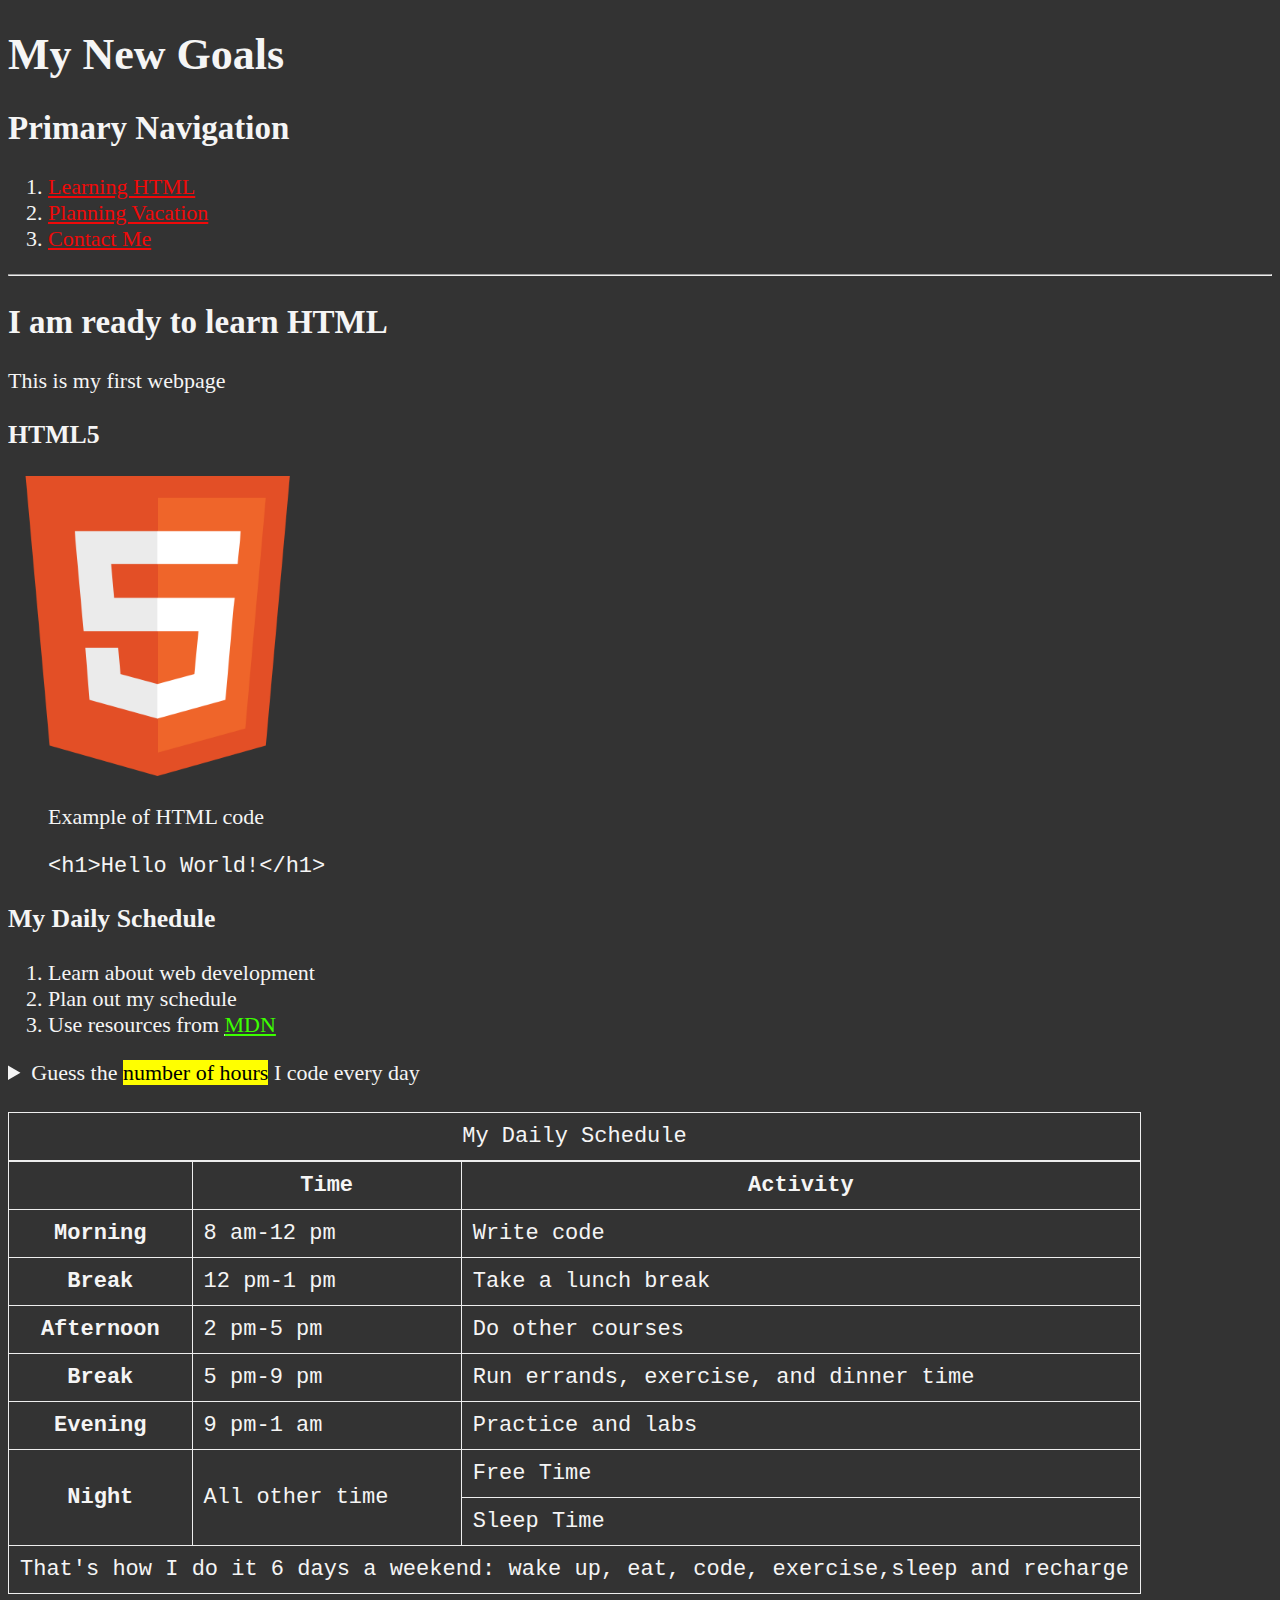
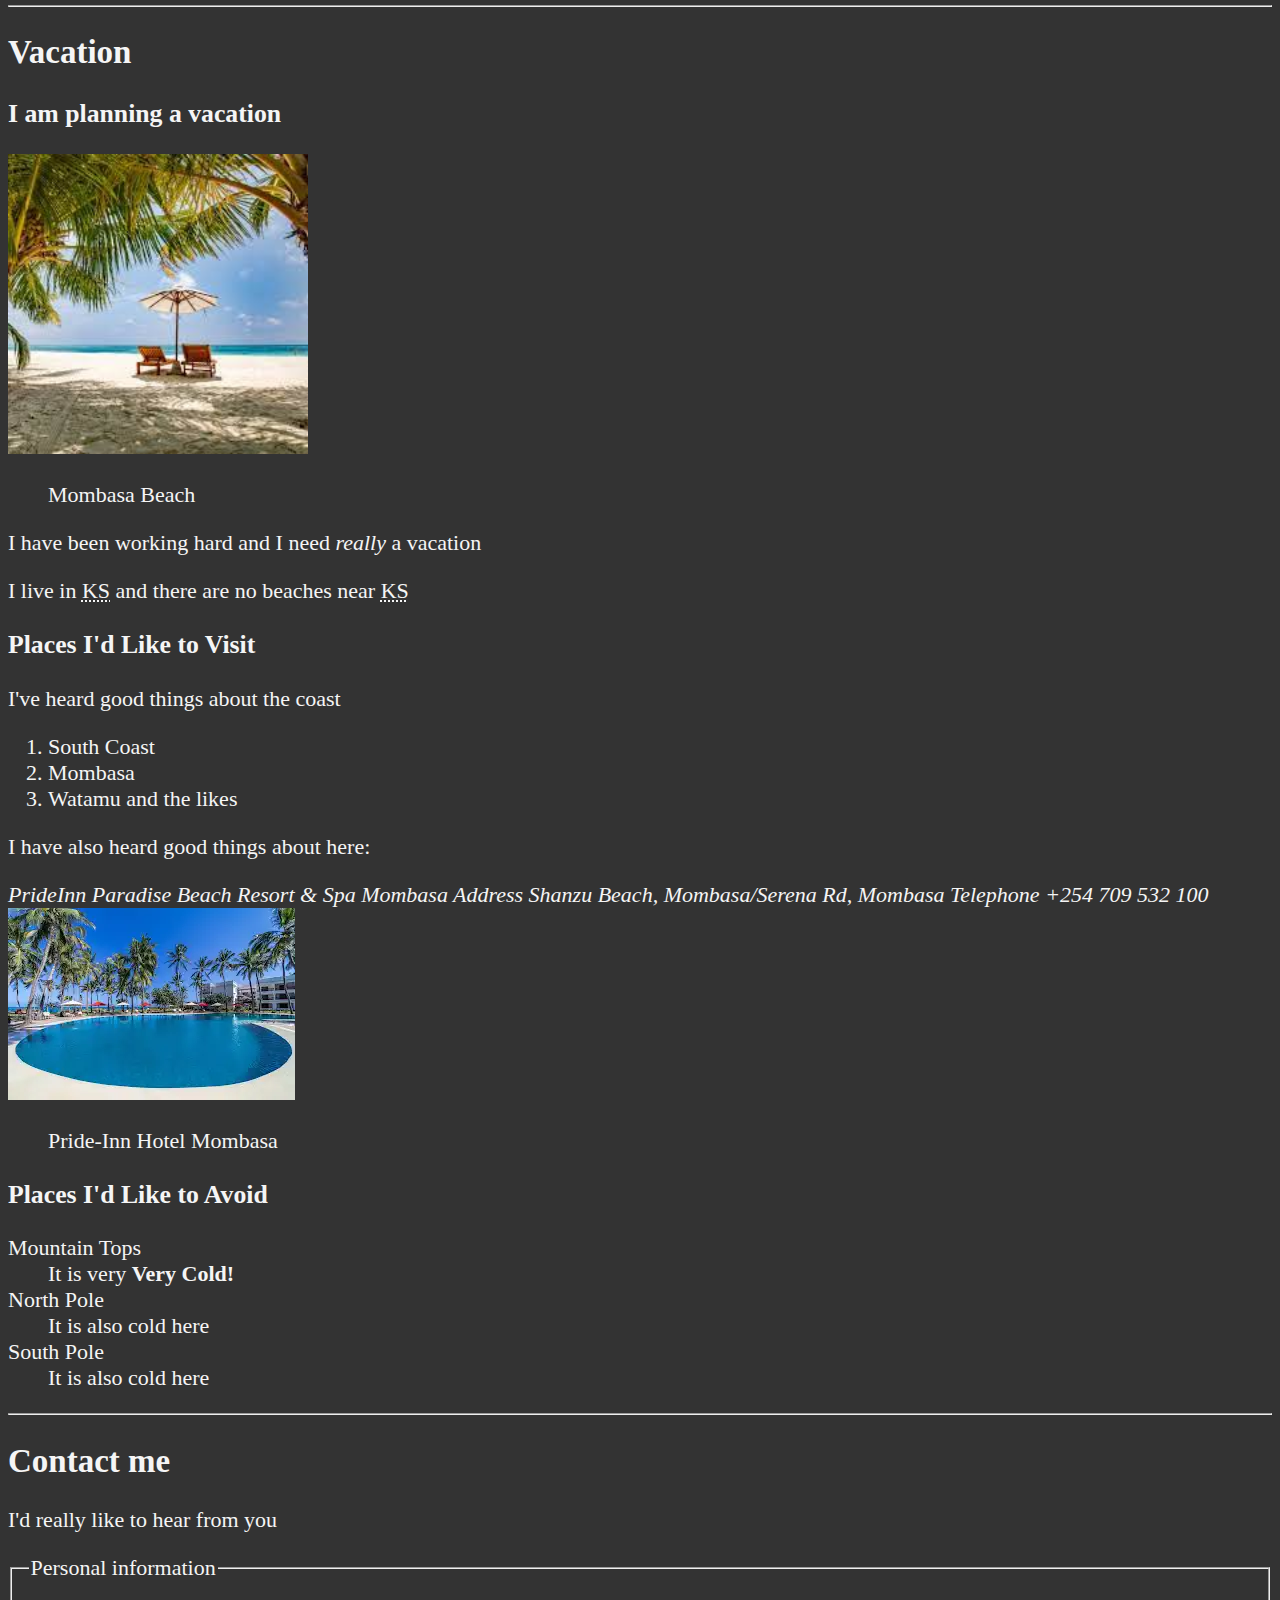
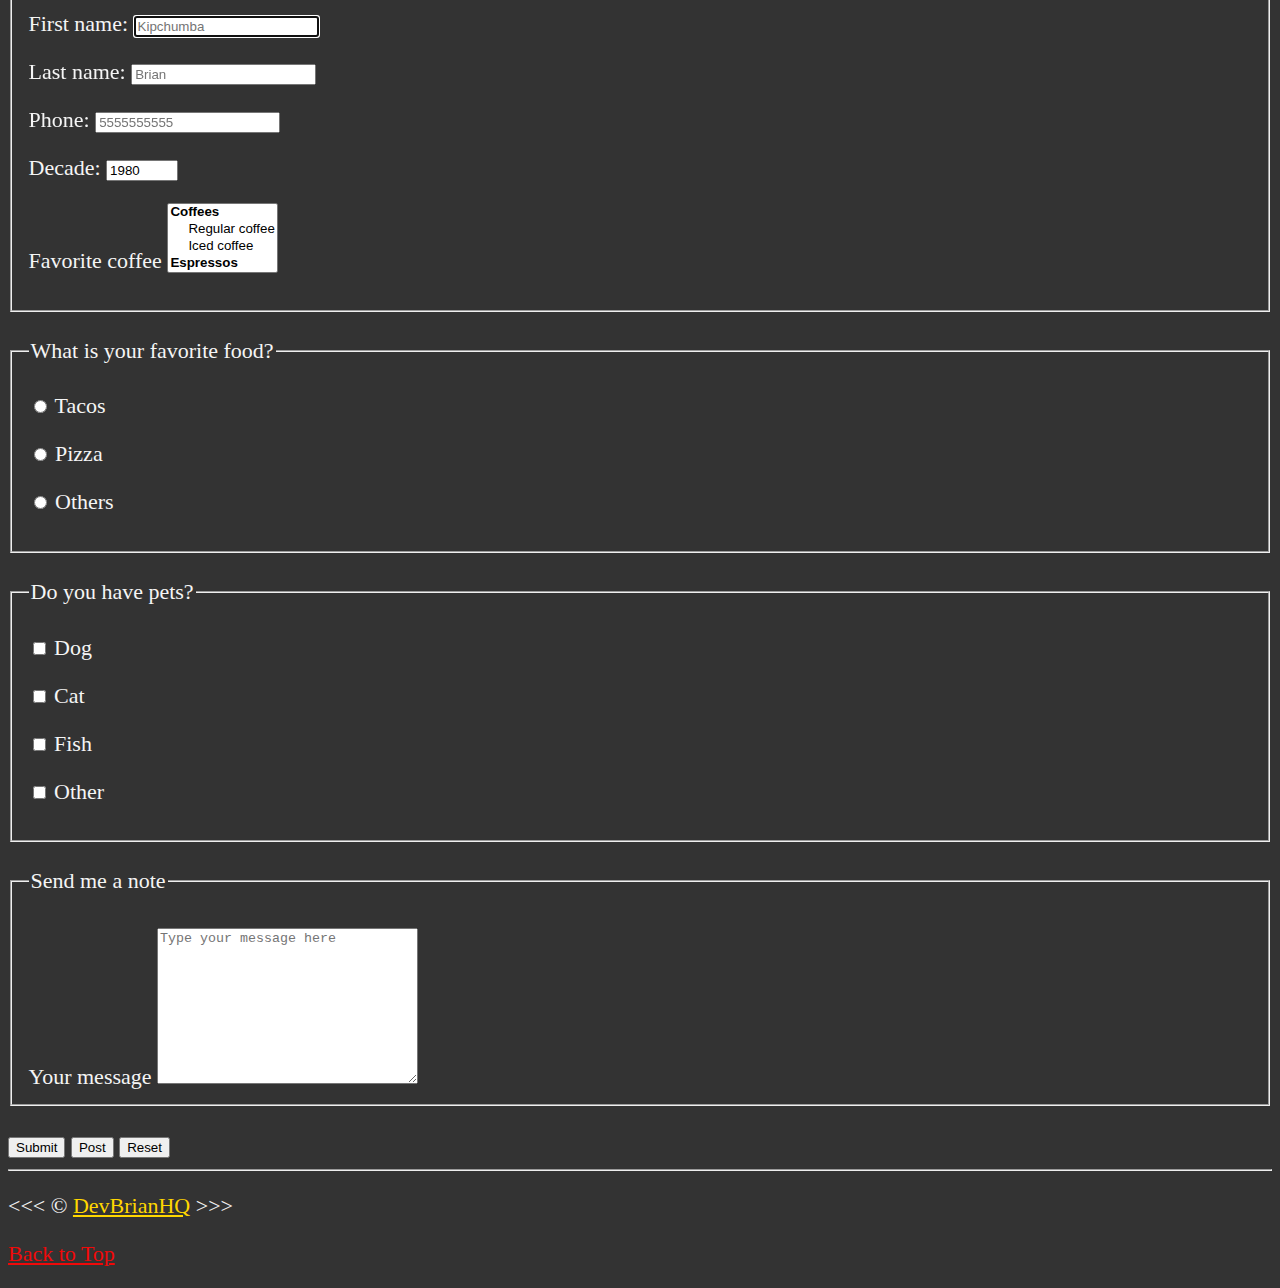
<file: index.html>
<!DOCTYPE html>
<html lang="en">

<head>
    <meta charset="UTF-8">
    <meta name="author" content="Kipchumba Brian">
    <meta name="description" content="I am learning how to code">
    <meta name="keywords" content="HTML, CSS">
    <meta name="viewport" content="width=device-width, initial-scale=1.0">
    <title>My first page</title>
    <link rel="icon" href="html5.png" type="image/x-icon">
    <link rel="stylesheet" href="main.css">
</head>

<body>
    <header>
        <h1>My New Goals</h1>

        <nav aria-label="primary-navigation">
            <h2 id="primary-navigation">Primary Navigation</h2>
            <ol>
                <li><a href="#html">Learning HTML</a></li>
                <li><a href="#vacation">Planning Vacation</a></li>
                <li><a href="#contact">Contact Me</a></li>
            </ol>
        </nav>

        <hr>
    </header>

    <main>
        <article id="html">
            <h2>I am ready to learn HTML</h2>
            <p>This is my first webpage</p>
            <section>
                <h3>HTML5</h3>
                <img src="img/html_logo.png" alt="HTML logo" title="I am learning HTML5" width="300" height="300">
                <figure>
                    <figcaption>
                        Example of HTML code
                    </figcaption>
                    <p>
                        <code>&lt;h1&gt;Hello World!&lt;/h1&gt;</code>
                    </p>
                </figure>
            </section>
            <section>
                <h3>My Daily Schedule</h3>
                <ol>
                    <li>Learn about web development</li>
                    <li>Plan out my schedule</li>
                    <li>Use resources from
                        <abbr title="Mozilla Developer Network">
                            <a href="https://developer.mozilla.org/en-US/" style="color: rgb(60, 255, 0)" target="_blank">MDN</a>
                        </abbr>
                    </li>
                </ol>
                <aside>
                    <details>
                        <summary>Guess the <mark>number of hours</mark> I code every day</summary>
                        <p>I code for at least 10 hours per day, the first session starting from <time datetime="09:00">8 am</time> to <time datetime="12:00">12 pm</time> for close to <time datetime="PT3H">3 hours</time></p>
                    </details>
                </aside>
                <br>
                <table>
                    <caption>My Daily Schedule</caption>
                    <thead>
                        <tr>
                            <th>&nbsp;</th>
                            <th scope="col">Time</th>
                            <th scope="col">Activity</th>
                        </tr>
                    </thead>
                    <tbody>
                        <tr>
                            <th scope="row">Morning</th>
                            <td>
                                <time datetime="08:00">8 am</time>-<time datetime="12:00">12 pm</time>
                            </td>
                            <td>
                                Write code
                            </td>
                        </tr>
                        <tr>
                            <th scope="row">Break</th>
                            <td>
                                <time datetime="12:00">12 pm</time>-<time datetime="14:00">1 pm</time>
                            </td>
                            <td>
                                Take a lunch break
                            </td>
                        </tr>
                        <tr>
                            <th scope="row">Afternoon</th>
                            <td>
                                <time datetime="14:00">2 pm</time>-<time datetime="17:00">5 pm</time>
                            </td>
                            <td>
                                Do other courses
                            </td>
                        </tr>
                        <tr>
                            <th scope="row">Break</th>
                            <td>
                                <time datetime="17:00">5 pm</time>-<time datetime="21:00">9 pm</time>
                            </td>
                            <td>
                                Run errands, exercise, and dinner time
                            </td>
                        </tr>
                        <tr>
                            <th scope="row">Evening</th>
                            <td>
                                <time datetime="21:00">9 pm</time>-<time datetime="01:00">1 am</time>
                            </td>
                            <td>
                                Practice and labs
                            </td>
                        </tr>
                        <tr>
                            <th rowspan="2" scope="row">Night</th>
                            <td rowspan="2">All other time</td>
                            <td>Free Time</td>
                        </tr>
                        <tr>
                            <td>Sleep Time</td>
                        </tr>
                    </tbody>
                    <tfoot>
                        <tr>
                            <td colspan="3">That's how I do it 6 days a weekend: wake up, eat, code, exercise,sleep and recharge</td>
                        </tr>
                    </tfoot>
                </table>
            </section>
        </article>
        <hr>
        <article id="vacation">
            <h2>Vacation</h2>
            <section>
                <h3>I am planning a vacation</h3>

                <img src="img/vacation.jpg" alt="Vacation" title="Planning a vacation" width="300" height="300" loading="lazy">
                <figure>
                    <figcaption>
                        Mombasa Beach
                    </figcaption>
                </figure>

                <p>I have been working hard and I need <em>really</em> a vacation</p>

                <p>I live in <abbr title="Kansas, Missouri">KS</abbr> and there are no beaches near <abbr title="Kansas, Missouri">KS</abbr></p>
            </section>
            <section>
                <h3>Places I'd Like to Visit</h3>
                <p>I've heard good things about the coast</p>
                <ol>
                    <li>South Coast</li>
                    <li>Mombasa</li> 
                    <li>Watamu and the likes</li>
                </ol>

                <p>I have also heard good things about here:</p>
                <address>
                    PrideInn Paradise Beach Resort & Spa Mombasa
                    Address
                    Shanzu Beach, Mombasa/Serena Rd, Mombasa
                    Telephone
                    +254 709 532 100
                </address>
                <img src="img/prideinnhotel.png" alt="Pride-Inn" title="Pride Inn Hotel">
                <figure>
                    <figcaption>
                        Pride-Inn Hotel Mombasa
                    </figcaption>
                </figure>
            </section>
            <section>
                <!--TODO: Places to avoid-->
                <h3>Places I'd Like to Avoid</h3>
                <dl>
                    <dt>Mountain Tops</dt>
                    <dd>It is very <strong>Very Cold!</strong></dd>

                    <dt>North Pole</dt>
                    <dd>It is also cold here</dd>

                    <dt>South Pole</dt>
                    <dd>It is also cold here</dd>
                </dl>
            </section>
        </article>
        <hr>
        <article id="contact">
            <h2>Contact me</h2>
            <p>I'd really like to hear from you</p>
            <form action="https://httpbin.org/get" method="get">
                <fieldset>
                    <legend>Personal information</legend>
                    <p>
                        <label for="firstName">First name:</label>
                        <input type="text" name="firstName" id="firstName" placeholder="Kipchumba" autocomplete="on" required autofocus>
                    </p>
                    <p>
                        <label for="lastName">Last name:</label>
                        <input type="text" name="lastName" id="lastName" placeholder="Brian" autocomplete="on" required>
                    </p>
                    <p>
                        <label for="phone">Phone:</label>
                        <input type="tel" name="phone" id="phone" placeholder="5555555555" pattern="[0-9]{3}[0-9]{3}[0-9]{4}">
                    </p>
                    <p>
                        <label for="decade">Decade:</label>
                        <input type="number" name="decade" id="decade" min="1950" max="2030" step="10" value="1980">
                    </p>
                    <p>
                        <label for="coffee">Favorite coffee</label>
                        <select name="coffee" id="coffee" multiple>
                            <optgroup label="Coffees">
                                <option value="regular coffee">Regular coffee</option>
                                <option value="iced coffee">Iced coffee</option>
                            </optgroup>
                            <optgroup label="Espressos">
                                <option value="latte">Latte</option>
                                <option value="americano">Americano</option>
                                <option value="cappuccino">Cappuccino</option>
                                <option value="cortado">Cortado</option>
                            </optgroup>
                            <option value="others">Others</option>
                        </select>
                    </p>
                </fieldset>
                <br>
                <fieldset>
                    <legend>What is your favorite food?</legend>
                    <p>
                        <input type="radio" id="tacos" name="food" value="tacos">
                        <label for="tacos">Tacos</label>
                    </p>
                    <p>
                        <input type="radio" id="pizza" name="food" value="pizza">
                        <label for="pizza">Pizza</label>
                    </p>
                    <p>
                        <input type="radio" id="others" name="food" value="others">
                        <label for="others">Others</label>
                    </p>
                </fieldset>
                <br>
                <fieldset>
                    <legend>Do you have pets?</legend>
                    <p>
                        <input type="checkbox" name="pets" id="dog" value="dog">
                        <label for="dog">Dog</label>
                    </p>
                    <p>
                        <input type="checkbox" name="pets" id="cat" value="cat">
                        <label for="cat">Cat</label>
                    </p>
                    <p>
                        <input type="checkbox" name="pets" id="fish" value="fish">
                        <label for="fish">Fish</label>
                    </p>
                    <p>
                        <input type="checkbox" name="pets" id="otherpet" value="otherpet">
                        <label for="otherpet">Other</label>
                    </p>
                </fieldset>
                <br>
                <fieldset>
                    <legend>Send me a note</legend>
                    <br>
                    <label for="message">Your message</label>
                    <textarea name="message" id="message" cols="30" rows="10" placeholder="Type your message here"></textarea>
                </fieldset>
                <br>
                <button type="submit">Submit</button>
                <button type="submit" formaction="https://httpbin.org/post" formmethod="post">Post</button>
                <button type="reset">Reset</button>
            </form>
        </article>
    </main>
    <hr>

    <footer>
        <p>&lt;&lt;&lt; &copy; <a href="about.html" style="color: gold;">DevBrianHQ</a> &gt;&gt;&gt;</p>
        <p>
            <a href="#">Back to Top</a>
        </p>
    </footer>
</body>

</html>
</file>
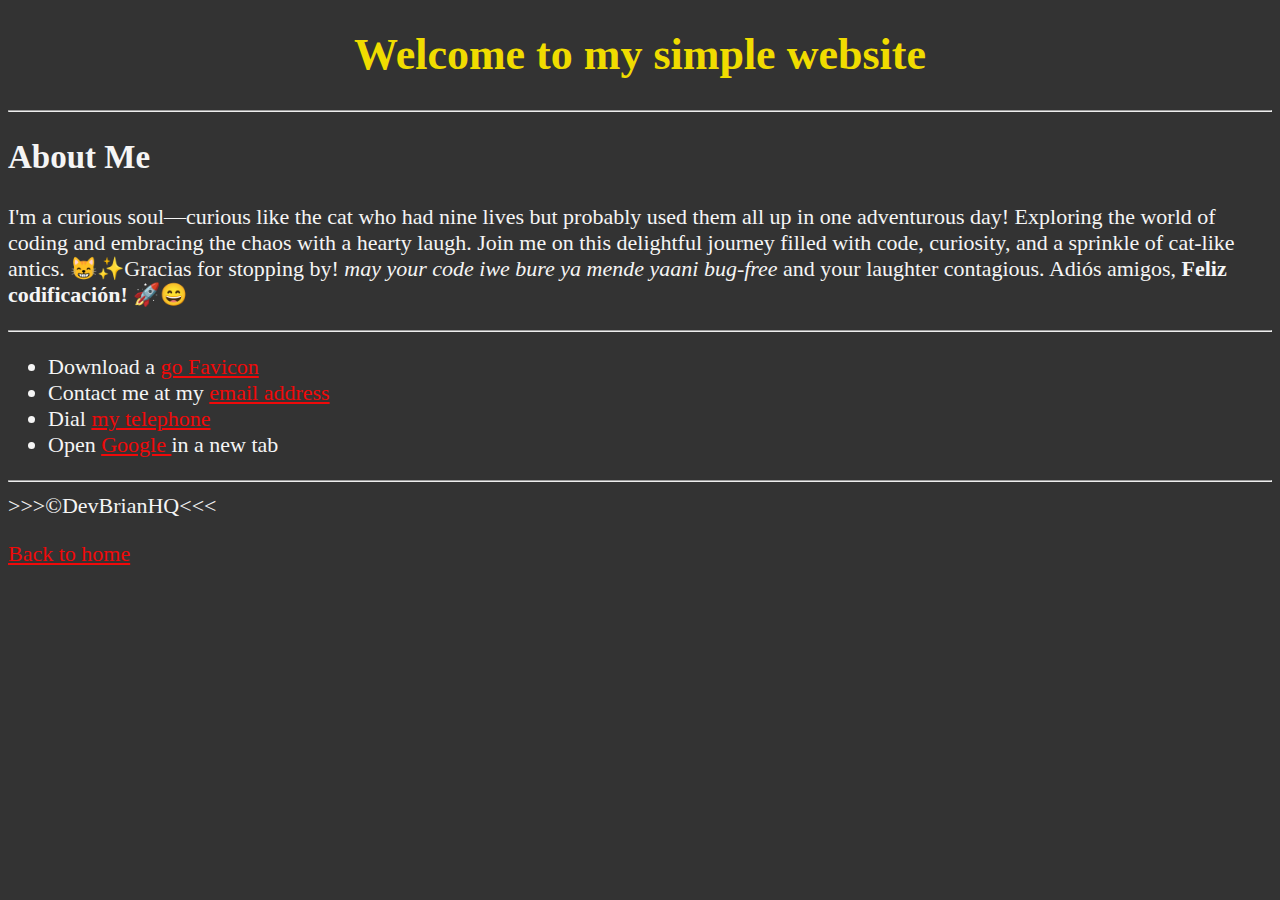
<file: about.html>
<!DOCTYPE html>
<html lang="en">

<head>
    <meta charset="UTf-8">
    <meta name="Developer" content="DevBrianHQ">
    <meta name="description" content="Something about DevBrianHQ">
    <title> A Simple website</title>
    <link rel="stylesheet" href="main.css">
    <link rel="icon" href="go.png" type="image/x-icon">
</head>
<body>
    <h1 style="color: rgb(240, 220, 0); text-align: center;">Welcome to my simple website</h1>
    <hr>

    <h2> About Me</h2>
    <p>
        I'm a curious soul—curious like the cat who had nine lives but probably used them all up in one adventurous day! Exploring the world of coding and embracing the chaos with a hearty laugh. Join me on this delightful journey filled with code, curiosity, and a sprinkle of cat-like antics. 😸✨Gracias for stopping by! <em> may your code iwe bure ya mende yaani bug-free</em> and your laughter contagious. Adiós amigos, <strong>Feliz codificación!</strong> 🚀😄
    </p>
    <hr>
        <ul>
            <li>Download a <a href="go.png">go Favicon</a></li>
            <li>Contact me at my <a href="mailto:random@gmail.com">email address</a></li>
            <li>Dial <a href="tel:+254123456789">my telephone</a></li>
            <li>Open <a href="https://www.google.com/" target="_blank">Google </a>in a new tab</li>
        </ul>
    <hr>
&gt;&gt;&gt;&copy;DevBrianHQ&lt;&lt;&lt;
<p>
    <a href="/">Back to home</a>
</p>
    


</body>
</html>
</file>
<file: main.css>
html {
    font-size: 22px;
}

body {
    background-color: #333;
    color: whitesmoke;
}

a {
    color: rgb(240, 9, 9);
}

a:visited {
    color: rgb(1, 6, 77);
}

a:hover, a:active {
    color: #18f008;
}

table, tr, th, td, caption {
    border: 1px solid #eee;
    font-family: 'Courier New', Courier, monospace;
    border-collapse: collapse;
    padding: 0.5rem;
}
</file>
